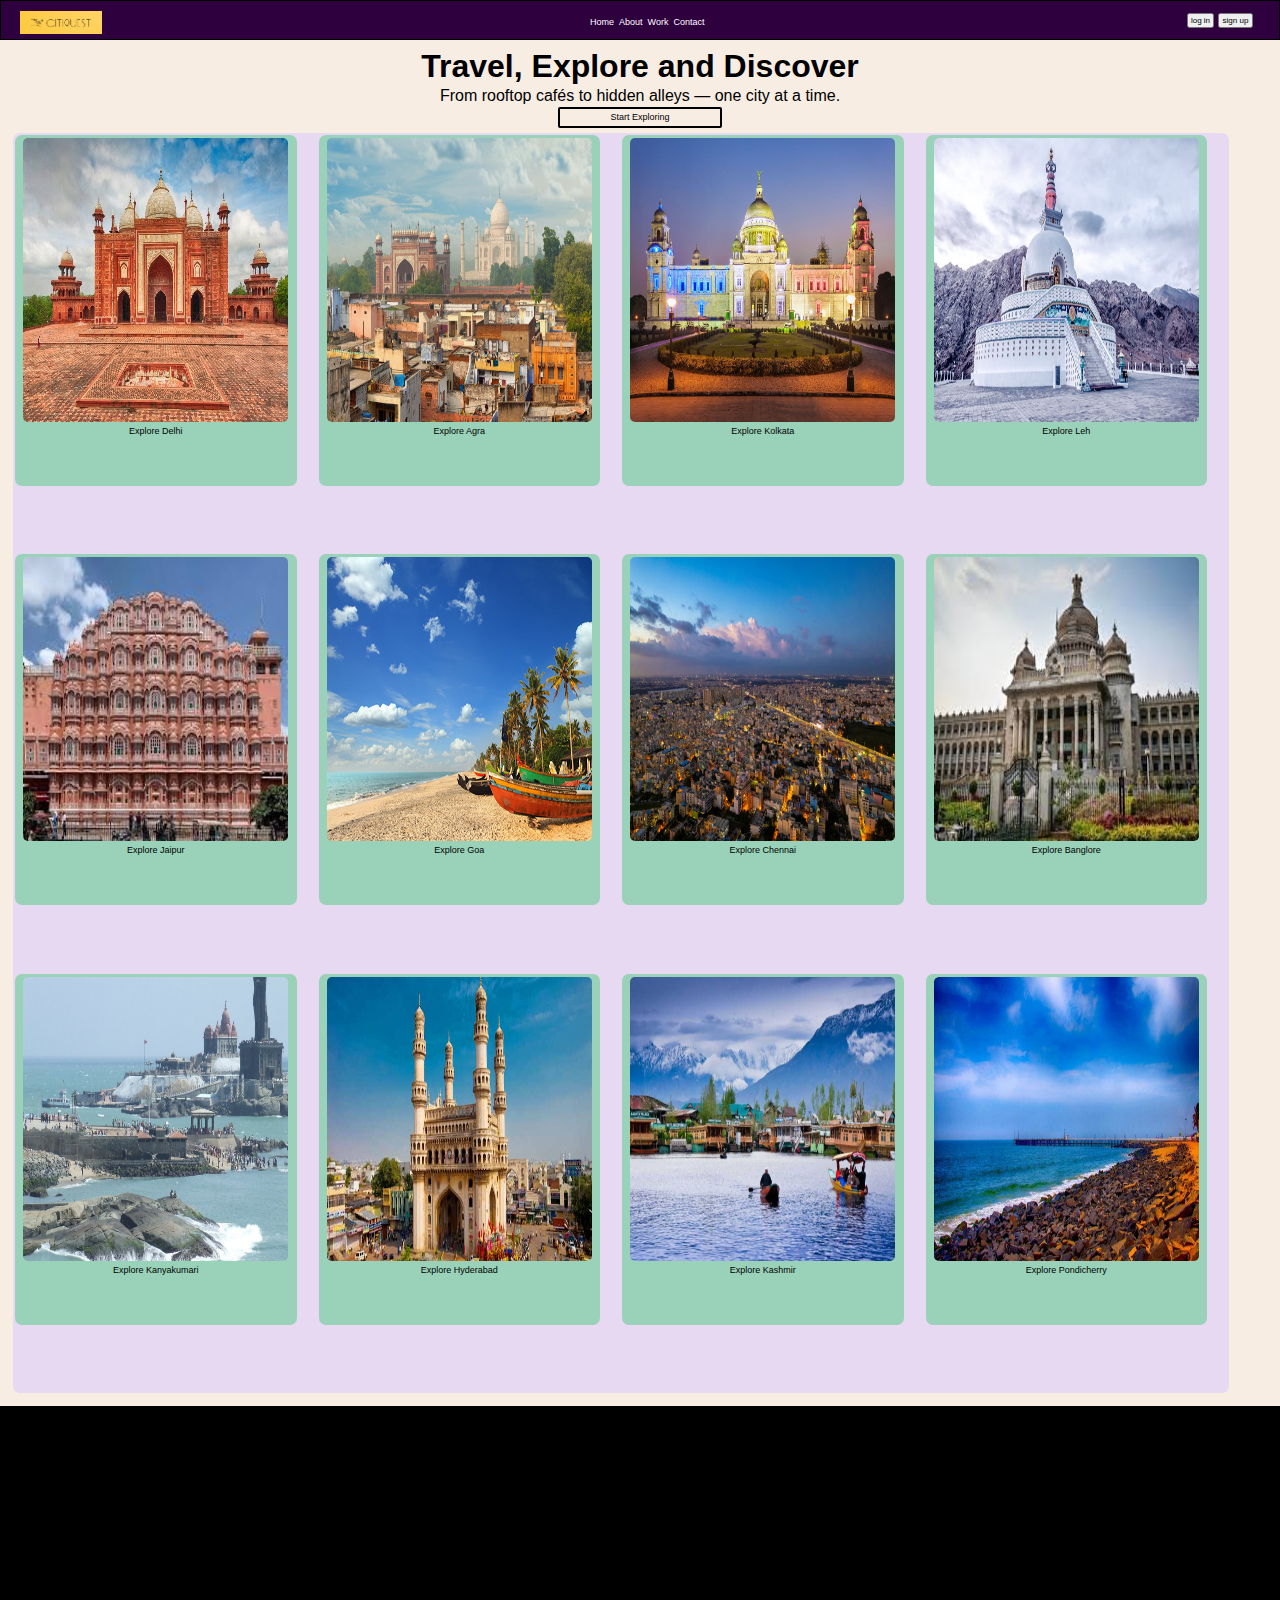
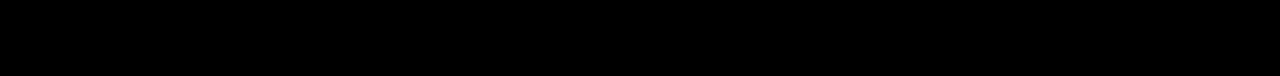
<file: index.html>
<!-- this comment is written to check whether git is working or not -->
<!DOCTYPE html>
<html lang="en">
  <head>
    <meta charset="UTF-8" />
    <meta name="viewport" content="width=device-width, initial-scale=1.0" />
    <title>Citiquest</title>
    <link rel="stylesheet" href="index.css" />
  </head>
  <body>
    <header>
      <nav class="container">
        <div class="logo">
          <a href="index.html"><img src="Images/logo.png" alt="CitiQuest" /> </a>
        </div>
        <div class="navbar">
          <ul>
            <li><a href="home.html">Home</a></li>
            <li><a href="about.html">About</a></li>
            <li><a href="work.html">Work</a></li>
            <li><a href="contact.html">Contact</a></li>
          </ul>
        </div>
        <div class="buttons">
          <a href="login.html"><button class="btn-log">log in</a></button>
          <a href="signup.html"><button class="btn-sign">sign up</a></button>
        </div>
      </nav>
    </header>

    <div class="main">
      <div class="intro">
        <h1>Travel, Explore and Discover</h1>
        <p>From rooftop cafés to hidden alleys — one city at a time.</p>
        <button class="btn"><a href="explore.html">Start Exploring</a></button>
      </div>

      <div class="box1">
        <div class="card">
          <img src="Images/img1.jpg" alt="" />
          <p>Explore Delhi</p>
          <div class="overlay">
            <div class="text">Lorem ipsum dolor sit, amet consectetur adipisicing elit. Totam quod fuga inventore ducimus quis voluptas.</div>
          </div>
        </div>
        <div class="card">
          <img src="Images/img2.jpg" alt="" />
          <p>Explore Agra</p>
          <div class="overlay">
            <div class="text">Lorem ipsum dolor sit, amet consectetur adipisicing elit. Totam quod fuga inventore ducimus quis voluptas.</div>
          </div>
        </div>
        <div class="card">
          <img src="Images/img3.jpg" alt="" />
          <p>Explore Kolkata</p>
          <div class="overlay">
            <div class="text">Lorem ipsum dolor sit, amet consectetur adipisicing elit. Totam quod fuga inventore ducimus quis voluptas.</div>
          </div>
        </div>
        <div class="card">
          <img src="Images/img4.jpg" alt="" />
          <p>Explore Leh</p>
          <div class="overlay">
            <div class="text">Lorem ipsum dolor sit, amet consectetur adipisicing elit. Totam quod fuga inventore ducimus quis voluptas.</div>
          </div>
        </div>
        <div class="card">
          <img src="Images/img5.jpg" alt="" />
          <p>Explore Jaipur</p>
          <div class="overlay">
            <div class="text">Lorem ipsum dolor sit, amet consectetur adipisicing elit. Totam quod fuga inventore ducimus quis voluptas.</div>
          </div>
        </div>
        <div class="card">
          <img src="Images/img6.jpg" alt="" />
          <p>Explore Goa</p>
          <div class="overlay">
            <div class="text">Lorem ipsum dolor sit, amet consectetur adipisicing elit. Totam quod fuga inventore ducimus quis voluptas.</div>
          </div>
        </div>
        <div class="card">
          <img src="Images/img7.png" alt="" />
          <p>Explore Chennai</p>
          <div class="overlay">
            <div class="text">Lorem ipsum dolor sit, amet consectetur adipisicing elit. Totam quod fuga inventore ducimus quis voluptas.</div>
          </div>
        </div>
        <div class="card">
          <img src="Images/img8.jpg" alt="" />
          <p>Explore Banglore</p>
          <div class="overlay">
            <div class="text">Lorem ipsum dolor sit, amet consectetur adipisicing elit. Totam quod fuga inventore ducimus quis voluptas.</div>
          </div>
        </div>
        <div class="card">
          <img src="Images/img9.jpg" alt="" />
          <p>Explore Kanyakumari</p>
          <div class="overlay">
            <div class="text">Lorem ipsum dolor sit, amet consectetur adipisicing elit. Totam quod fuga inventore ducimus quis voluptas.</div>
          </div>
        </div>
        <div class="card">
          <img src="Images/img10.jpg" alt="" />
          <p>Explore Hyderabad</p>
          <div class="overlay">
            <div class="text">Lorem ipsum dolor sit, amet consectetur adipisicing elit. Totam quod fuga inventore ducimus quis voluptas.</div>
          </div>
        </div>
        <div class="card">
          <img src="Images/img11.jpg" alt="" />
          <p>Explore Kashmir</p>
          <div class="overlay">
            <div class="text">Lorem ipsum dolor sit, amet consectetur adipisicing elit. Totam quod fuga inventore ducimus quis voluptas.</div>
          </div>
        </div>
        <div class="card">
          <img src="Images/img12.jpg" alt="" />
          <p>Explore Pondicherry </p>
          <div class="overlay">
            <div class="text">Lorem ipsum dolor sit, amet consectetur adipisicing elit. Totam quod fuga inventore ducimus quis voluptas.</div>
          </div>
        </div>
      </div>
    </div>
    <footer>

    </footer>
  </body>
</html>
</file>
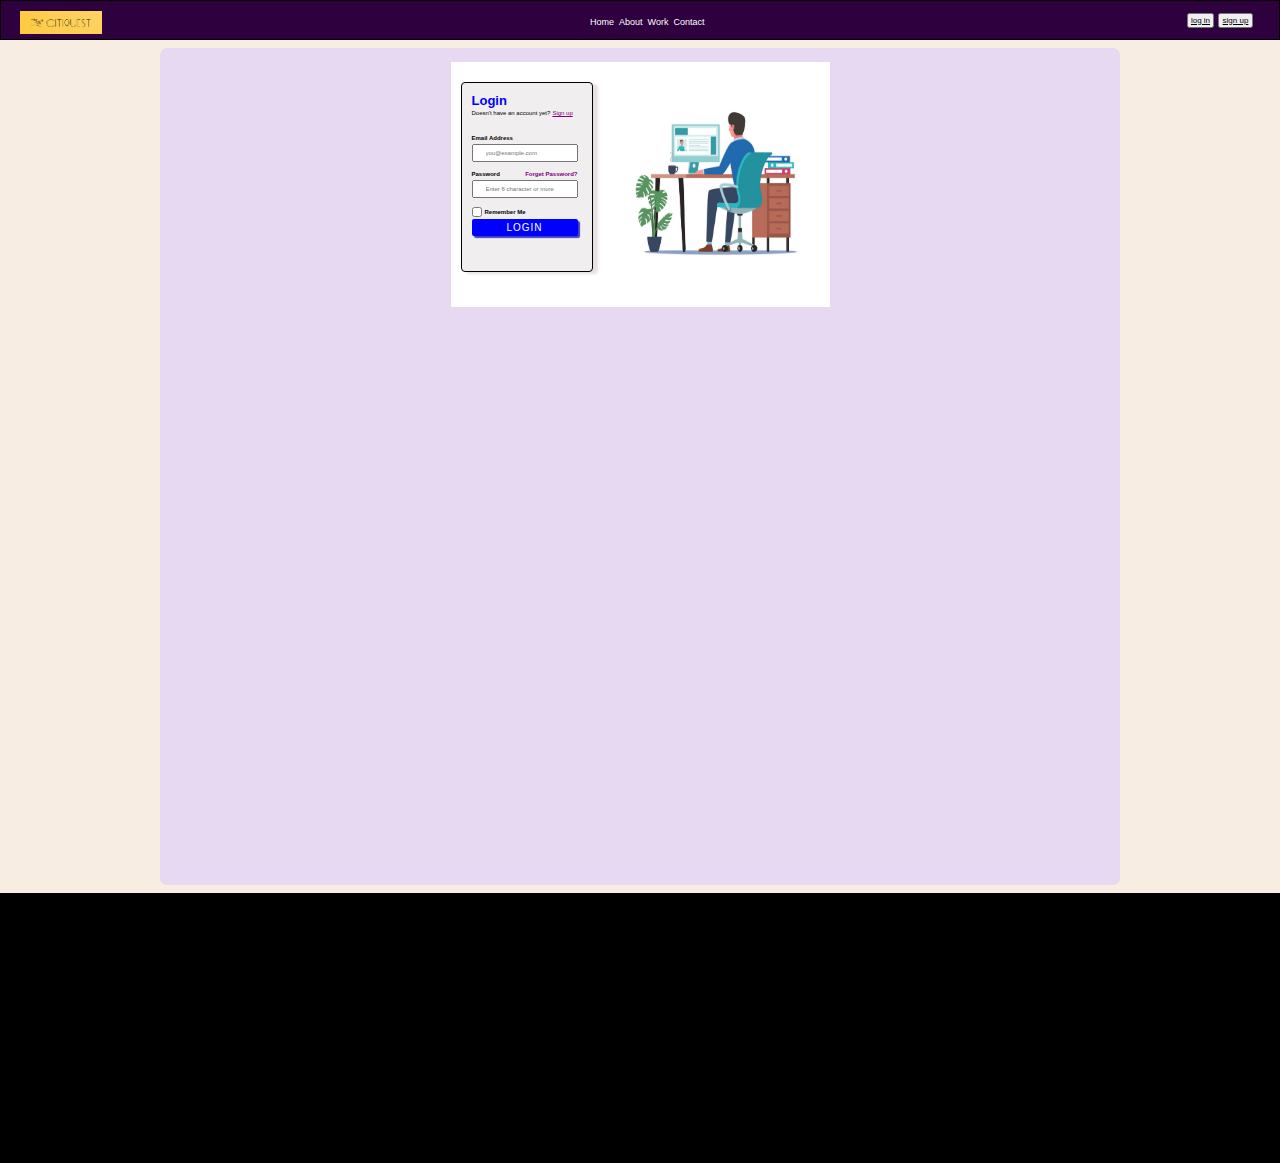
<file: login.html>
<!DOCTYPE html>
<html lang="en">

<head>
    <meta charset="UTF-8">
    <meta name="viewport" content="width=device-width, initial-scale=1.0">
    <title>Login | Citiquest</title>
    <link rel="stylesheet" href="login.css">
</head>

<body>
    <header>
        <nav class="container">
            <div class="logo">
          <a href="index.html"><img src="Images/logo.png" alt="CitiQuest" /> </a>
            </div>
            <div class="navbar">
                <ul>
                    <li><a href="home.html">Home</a></li>
                    <li><a href="about.html">About</a></li>
                    <li><a href="work.html">Work</a></li>
                    <li><a href="contact.html">Contact</a></li>
                </ul>
            </div>
            <div class="buttons">
                <a href="login.html"><button class="btn-log">log in</a></button>
                <a href="signup.html"><button class="btn-sign">sign up</a></button>
            </div>
        </nav>
    </header>
    <div class="main">

        <div class="box1">
            <div class="log">
                <div class="card">
                    <section class="login-form">
                        <h2>Login</h2>
                        <p>Doesn't have an account yet?<a href="signup.html">Sign up</a></p>
                        <form>
                            <label for="username">Email Address</label>
                            <input type="email" name="username" id="username" placeholder="you@example.com">
                            <label for="password">Password <a class="forget-password" href="#">Forget Password?</a></label>
                            <input type="password" name="password" id="password"
                                placeholder="Enter 6 character or more">
                            <div class="checkbox-container">
                                <input type="checkbox" id="remember">
                                <label for="remember">Remember Me</label>
                            </div>   
                            <button type="submit" class="btn-submit">LOGIN</button> 
                        </form>
                    </section>
                </div>
                <img src="Images/login.png" alt="">
            </div>
        </div>
    </div>
    <footer>

    </footer>
</body>

</html>
</file>
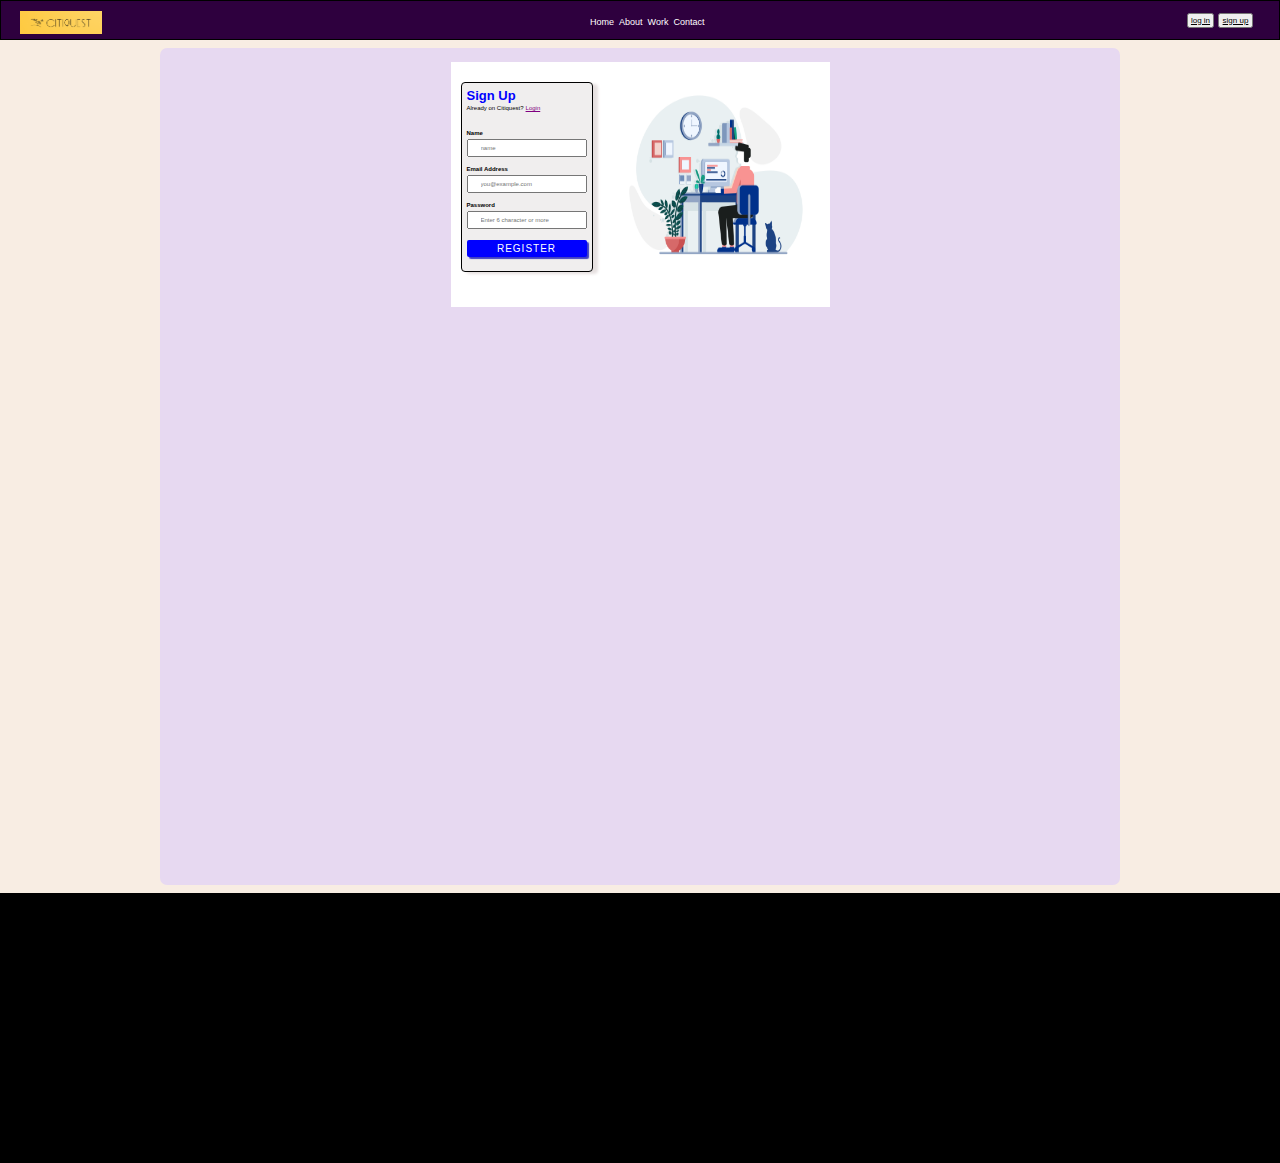
<file: signup.html>
<!DOCTYPE html>
<html lang="en">

<head>
    <meta charset="UTF-8">
    <meta name="viewport" content="width=device-width, initial-scale=1.0">
    <title>SignUp | Citiquest</title>
    <link rel="stylesheet" href="signup.css">
</head>

<body>
    <header>
        <nav class="container">
            <div class="logo">
          <a href="index.html"><img src="Images/logo.png" alt="CitiQuest" /> </a>
            </div>
            <div class="navbar">
                <ul>
                    <li><a href="home.html">Home</a></li>
                    <li><a href="about.html">About</a></li>
                    <li><a href="work.html">Work</a></li>
                    <li><a href="contact.html">Contact</a></li>
                </ul>
            </div>
            <div class="buttons">
                <a href="login.html"><button class="btn-log">log in</a></button>
                <a href="signup.html"><button class="btn-sign">sign up</a></button>
            </div>
        </nav>
    </header>
    <div class="main">

        <div class="box1">
            <div class="log">
                <div class="card">
                    <section class="signup">
                        <h2>Sign Up</h2>
                        <p>Already on Citiquest?<a href="login.html">Login</a></p>
                        <form>
                            <label for="name">Name</label>
                            <input type="text" name="name" id="name" placeholder="name">

                            <label for="username">Email Address</label>
                            <input type="email" name="username" id="username" placeholder="you@example.com">

                            <label for="password">Password</label>
                            <input type="password" name="password" id="password" placeholder="Enter 6 character or more">

                            <button type="submit" class="btn-submit">REGISTER</button> 
                        </form>
                    </section>
                </div>
                <img src="Images/signup.png" alt="">
            </div>
        </div>
    </div>
    <footer>

    </footer>
</body>

</html>
</file>
<file: index.css>
* {
  margin: 0;
  padding: 0;
  box-sizing: border-box;
}
.container {
  border: 1px solid black;
  background-color: #2e003e;
  height: 40px;
  display: flex;
  flex-direction: row;
  justify-content: space-between;
}
.container > div {
  width: 100px;
  margin: 10px;
  text-align: center;
  align-content: center;
  line-height: 22px;
  font-size: 12px;
}

.container .logo img {
  margin: auto;
  display: flex;
  align-content: center;
  width: 82px;
  height: 23px;
}
.container .logo a{
  cursor: pointer;
}

.navbar ul {
  display: flex;
  list-style: none;
  gap: 5px;
  font-size: 9px;
  color: white;
  font-family: "Poppins", sans-serif;
}
a:link,
a:visited {
  text-decoration: none;
  color: white;
}

.navbar ul a:hover {
  color: hotpink;
}

.buttons {
  display: flex;
  justify-content: center;
  align-items: center;
  flex-direction: row;
  gap: 2px;
}

.buttons .btn-log {
  width: 27px;
  height: 15px;
  font-size: 8px;
  cursor: pointer;
}
.bn-log:hover {
  font-size: 19px;
  color: black;
}
.buttons .btn-sign {
  width: 35px;
  height: 15px;
  font-size: 8px;
  cursor: pointer;
}
.buttons a{
  color: black;
}

.buttons a:hover{
  color: rgba(236, 215, 26, 0.958);
  font-size: 9px;
}

.main {
  background-color: #f8ede3;
  /* height: 100%; */
  /* margin: auto; */
  padding: 8px;
  position: relative;
}
.intro {
  align-items: center;
  display: inline;
}

.main h1 {
  text-align: center;
  font-family: "Poppins", sans-serif;
}
.main p {
  font-family: "Poppins", sans-serif;
  text-align: center;
  padding: 2px;
}
.btn {
  font-family: "Roboto", Sans-serif;
  font-size: 9px;
  line-height: 17px;
  border: 2px solid black;
  width: 13%;
  height: 8%;
  display: flex;
  justify-content: center;
  margin: auto;
  font-family: "Poppins", sans-serif;
  background-color: transparent;
  border-radius: 2px;
  text-decoration: none;
}

.btn a {
  color: black;
}

.btn a:hover{
  font-size: 10px;
  transition: 0.5s ease;
}
/* 
a.btn:hover,
a.btn:visited {
  color: black;
  font-size: 20px;
} */
/* .intro a:hover{
  background-color: red;
  color: black;
} */

.box1 {
  background-color: #e7d9f1;
  height: 140vh;
  width: 95vw;
  padding: 2px;
  margin: 5px;
  display: grid;
  gap: 2px;
  grid-template-columns: repeat(4, 1fr);
  justify-content: center;
  border-radius: 7px;
}

.card {
  /* border: 1px solid black; */
  padding: 1px;
  display: grid;
  width: 22vw;
  height: 39vh;
  display: block;
  /* align-content: center; */
  cursor: pointer;
  background-color: #9ad2b9;
  /* font-size: 9px; */
  border-radius: 7px;
  position: relative;
}

.card:hover {
  background-color: #8fb2a2;
  opacity: 0.5;
  font-size: 10px;
}

.card img {
  width: 21vw;
  height: 32vh;
  align-self: center;
  margin: auto;
  padding: 2px;
  border-radius: 7px;
  display: block;
}
.card p {
  text-align: center;
  font-size: 9px;
}
.overlay {
  position: absolute;
  bottom: 100%;
  background-color: transparent;
  color: white;
  overflow: hidden;
  width: 100%;
  transition: 0.5s ease;
  display: flex;
  align-items: center;
}

.text {
  color: white;
  font-size: 9px;
  position: absolute;
  text-align: center;
  font-weight: bold;
  padding: 10px;
}

.card:hover .overlay {
  bottom: 0;
  height: 100%;
}

footer {
  background-color: black;
  width: 100%;
  height: 30vh;
  left: 0;
  bottom: 0;
}
</file>
<file: login.css>
* {
  margin: 0;
  padding: 0;
  box-sizing: border-box;
}
.container {
  border: 1px solid black;
  background-color: #2e003e;
  height: 40px;
  display: flex;
  flex-direction: row;
  justify-content: space-between;
}
.container > div {
  width: 100px;
  margin: 10px;
  text-align: center;
  align-content: center;
  line-height: 22px;
  font-size: 12px;
}

.container .logo img {
  margin: auto;
  display: flex;
  align-content: center;
  width: 82px;
  height: 23px;
}

.container .logo a{
  cursor: pointer;
}

.navbar ul {
  display: flex;
  list-style: none;
  gap: 5px;
  font-size: 9px;
  color: white;
  font-family: "Poppins", sans-serif;
}

ul li a{
    color: white;
    text-decoration: none;
}

.navbar ul a:hover {
  color: hotpink;
}

.buttons {
  display: flex;
  justify-content: center;
  align-items: center;
  flex-direction: row;
  gap: 2px;
}

.buttons .btn-log {
  width: 27px;
  height: 15px;
  font-size: 8px;
  cursor: pointer;
}
.bn-log:hover {
  font-size: 19px;
  color: black;
}
.buttons .btn-sign {
  width: 35px;
  height: 15px;
  font-size: 8px;
  cursor: pointer;
}
.buttons a {
  color: black;
}

.buttons a:hover {
  color: rgba(236, 215, 26, 0.958);
  font-size: 9px;
}

.main {
  background-color: #f8ede3;
  /* height: 100%; */
  /* margin: auto; */
  padding: 8px;
  position: relative;
}

.box1 {
  background-color: #e7d9f1;
  height: 93vh;
  width: 75vw;
  padding: 2px;
  margin: auto;
  display: flex;
  justify-content: center;
  border-radius: 7px;
}

.log {
  background-color: white;
  height: 245px;
  width: 379px;
  margin: 12px;
  display: flex;
}

.card {
  background-color: rgb(240, 238, 238);
  border: 1px solid black;
  border-radius: 4px;
  height: 190px;
  width: 140px;
  display: flex;
  margin: 20px 10px;
  Box-Shadow: 5px 2px 3px 0px rgb(231, 225, 225)
}

.login-form {
  display: block;
  max-width: 380px;
  padding: 10px;
  font-family: "Poppins", sans-serif;
}
.login-form h2 {
  font-size: 13px;
  text-align: left;
  color: blue;
  margin-bottom: 2px;
}

.login-form p {
  font-size: 6px;
  text-align: left;
  color: black;
  margin-bottom: 19px;
}
.login-form p a {
  color: purple;
  margin-left: 2px;
}
.login-form p a:hover {
  color: black;
  text-decoration: underline;
  font-weight: bolder;
}

label {
  display: block;
  /* margin-bottom: 0px; */
  font-size: 6px;
  font-weight: 600;
}

input[type="email"],
[type="password"] {
  width: 100%;
  height: 18px;
  font-size: 6px;
  padding: 0 12px;
  margin-bottom: 9px;
  outline-offset: 2px;
  outline-color: transparent;
}


.forget-password{
  color: purple;
  margin-left: 2px;
  float: right;
  text-decoration: none;
}
.forget-password:hover {
  color: black;
  text-decoration: underline;
  font-weight: bold;
}

.checkbox-container{
    display: flex;
    align-items: center;
}
.checkbox-container input[type="checkbox"]{
    width: 10px;
    height: 10px;
    margin-right: 3px;
    cursor: pointer;
    accent-color: #959b26;
}
.btn-submit{
    background-color: blue;
    color: white;
    height: 17px;
    width: 100%;
    margin: auto;
    font-size: 10px;
    border: none;
    border-radius: 2px;
    letter-spacing: 1px;
    cursor: pointer;
    box-shadow: 2px 2px 1px rgb(64, 64, 194);
}

.log img {
  /* border: 1px solid black; */
  width: 207px;
  height: 190px;
  margin: 20px 10px;
  background-color: transparent;
}

footer {
  background-color: black;
  width: 100%;
  height: 30vh;
  left: 0;
  bottom: 0;
}
</file>
<file: signup.css>
* {
  margin: 0;
  padding: 0;
  box-sizing: border-box;
}
.container {
  border: 1px solid black;
  background-color: #2e003e;
  height: 40px;
  display: flex;
  flex-direction: row;
  justify-content: space-between;
}
.container > div {
  width: 100px;
  margin: 10px;
  text-align: center;
  align-content: center;
  line-height: 22px;
  font-size: 12px;
}

.container .logo img {
  margin: auto;
  display: flex;
  align-content: center;
  width: 82px;
  height: 23px;
}

.container .logo a{
  cursor: pointer;
}

.navbar ul {
  display: flex;
  list-style: none;
  gap: 5px;
  font-size: 9px;
  color: white;
  font-family: "Poppins", sans-serif;
}

ul li a{
    color: white;
    text-decoration: none;
}

.navbar ul a:hover {
  color: hotpink;
}

.buttons {
  display: flex;
  justify-content: center;
  align-items: center;
  flex-direction: row;
  gap: 2px;
}

.buttons .btn-log {
  width: 27px;
  height: 15px;
  font-size: 8px;
  cursor: pointer;
}
.bn-log:hover {
  font-size: 19px;
  color: black;
}
.buttons .btn-sign {
  width: 35px;
  height: 15px;
  font-size: 8px;
  cursor: pointer;
}
.buttons a {
  color: black;
}

.buttons a:hover {
  color: rgba(236, 215, 26, 0.958);
  font-size: 9px;
}

.main {
  background-color: #f8ede3;
  /* height: 100%; */
  /* margin: auto; */
  padding: 8px;
  position: relative;
}

.box1 {
  background-color: #e7d9f1;
  height: 93vh;
  width: 75vw;
  padding: 2px;
  margin: auto;
  display: flex;
  justify-content: center;
  border-radius: 7px;
}

.log {
  background-color: white;
  height: 245px;
  width: 379px;
  margin: 12px;
  display: flex;
}

.card {
  background-color: rgb(240, 238, 238);
  border: 1px solid black;
  border-radius: 4px;
  height: 190px;
  width: 140px;
  display: flex;
  margin: 20px 10px;
  Box-Shadow: 5px 2px 3px 0px rgb(231, 225, 225)
}

.signup {
  display: block;
  max-width: 380px;
  padding: 5px;
  font-family: "Poppins", sans-serif;
}
.signup h2 {
  font-size: 13px;
  text-align: left;
  color: blue;
  margin-bottom: 2px;
}

.signup p {
  font-size: 6px;
  text-align: left;
  color: black;
  margin-bottom: 19px;
}
.signup p a {
  color: purple;
  margin-left: 2px;
}
.signup p a:hover {
  color: black;
  text-decoration: underline;
  font-weight: bolder;
}

label {
  display: block;
  /* margin-bottom: 0px; */
  font-size: 6px;
  font-weight: 600;
}

input[type="email"],
[type="password"], [type="text"] {
  width: 100%;
  height: 18px;
  font-size: 6px;
  padding: 0 12px;
  margin-bottom: 9px;
  outline-offset: 2px;
  outline-color: transparent;
}

.btn-submit{
    background-color: blue;
    color: white;
    height: 17px;
    width: 100%;
    margin: auto;
    font-size: 10px;
    border: none;
    border-radius: 2px;
    letter-spacing: 1px;
    cursor: pointer;
    box-shadow: 2px 2px 1px rgb(64, 64, 194);
}

.log img {
  /* border: 1px solid black; */
  width: 207px;
  height: 190px;
  margin: 20px 10px;
  background-color: transparent;
}

footer {
  background-color: black;
  width: 100%;
  height: 30vh;
  left: 0;
  bottom: 0;
}
</file>
